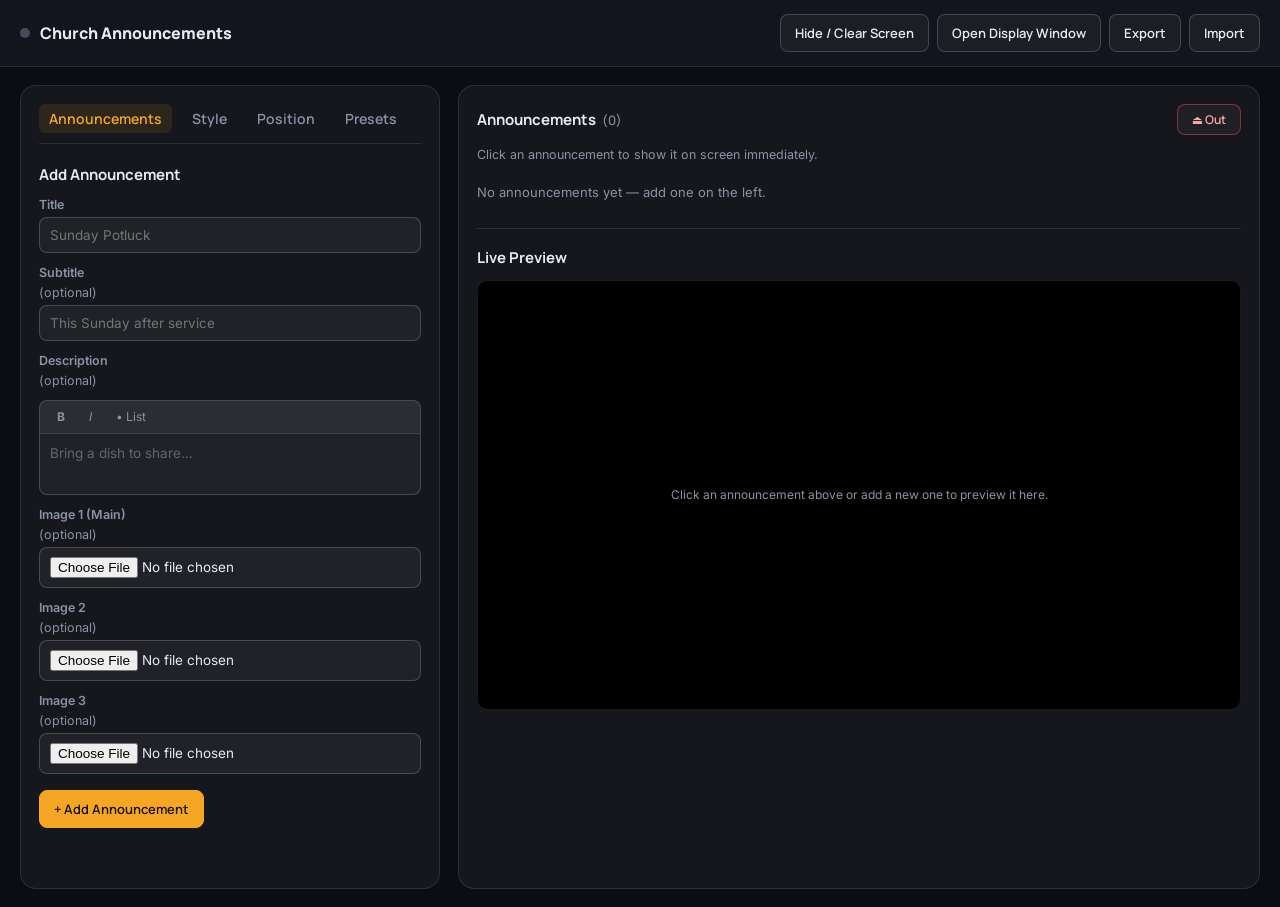
<file: index.html>
<!DOCTYPE html>
<html lang="en">
<head>
<meta charset="UTF-8">
<meta name="viewport" content="width=device-width, initial-scale=1.0">
<title>Church Announcements — Control Panel</title>
<link rel="preconnect" href="https://fonts.googleapis.com">
<link rel="preconnect" href="https://fonts.gstatic.com" crossorigin>
<link href="https://fonts.googleapis.com/css2?family=Inter:wght@300;400;500;600;700;800&family=Lato:wght@300;400;700;900&family=Manrope:wght@300;400;500;600;700;800&family=Montserrat:wght@300;400;500;600;700;800&family=Open+Sans:wght@300;400;500;600;700;800&family=Playfair+Display:ital,wght@0,400;0,500;0,600;0,700;0,800;1,400&family=Poppins:wght@300;400;500;600;700;800&family=Roboto:wght@300;400;500;700;900&display=swap" rel="stylesheet">
<link rel="stylesheet" href="style.css?v=controller-ui-2">
</head>
<body>

<header class="toolbar">
  <div class="brand"><span class="tally" id="tally"></span> Church Announcements</div>
  <div class="toolbar-actions">
    <button class="btn" id="btn-hide">Hide / Clear Screen</button>
    <button class="btn" id="btn-open-display">Open Display Window</button>
    <button class="btn" id="btn-export">Export</button>
    <button class="btn" id="btn-import">Import</button>
  </div>
</header>

<main class="layout">

  <!-- Left panel (Tabs) -->
  <section class="panel control-panel">
    <div class="tabs">
      <button class="tab-btn active" data-tab="tab-announcements">Announcements</button>
      <button class="tab-btn" data-tab="tab-style">Style</button>
      <button class="tab-btn" data-tab="tab-position">Position</button>
      <button class="tab-btn" data-tab="tab-presets">Presets</button>
    </div>

    <div class="tab-content active" id="tab-announcements">
      <h2 id="form-title">Add Announcement</h2>
      <form id="ann-form">
        <label>Title
          <input type="text" id="f-title" placeholder="Sunday Potluck" required>
        </label>
        <label>Subtitle <span class="opt">(optional)</span>
          <input type="text" id="f-subtitle" placeholder="This Sunday after service">
        </label>
        <label>Description <span class="opt">(optional)</span></label>
        <div class="richtext-wrapper">
          <div class="richtext-toolbar">
            <button type="button" class="rt-btn" data-cmd="bold" title="Bold"><b>B</b></button>
            <button type="button" class="rt-btn" data-cmd="italic" title="Italic"><i>I</i></button>
            <button type="button" class="rt-btn" data-cmd="insertUnorderedList" title="Bullet List">• List</button>
          </div>
          <div id="f-description" class="richtext-editor" contenteditable="true" data-placeholder="Bring a dish to share…"></div>
        </div>
        <label>Image 1 (Main) <span class="opt">(optional)</span>
          <input type="file" id="f-image" accept="image/png,image/jpeg,image/webp,image/svg+xml">
        </label>
        <img id="f-image-preview" class="image-preview" hidden alt="">
        <button type="button" class="btn" id="btn-clear-image" hidden>Clear Image 1</button>

        <label>Image 2 <span class="opt">(optional)</span>
          <input type="file" id="f-image2" accept="image/png,image/jpeg,image/webp,image/svg+xml">
        </label>
        <img id="f-image2-preview" class="image-preview" hidden alt="">
        <button type="button" class="btn" id="btn-clear-image2" hidden>Clear Image 2</button>

        <label>Image 3 <span class="opt">(optional)</span>
          <input type="file" id="f-image3" accept="image/png,image/jpeg,image/webp,image/svg+xml">
        </label>
        <img id="f-image3-preview" class="image-preview" hidden alt="">
        <button type="button" class="btn" id="btn-clear-image3" hidden>Clear Image 3</button>

        <div class="form-actions">
          <button type="submit" class="btn primary" id="btn-save">+ Add Announcement</button>
          <button type="button" class="btn" id="btn-cancel-edit" hidden>Cancel</button>
        </div>
      </form>
    </div>

    <div class="tab-content style-panel" id="tab-style">
      <h2>General Style <span id="style-context-badge" class="muted" style="font-weight:normal; font-size:12px; margin-left:8px;">(Global Default)</span></h2>
      <!-- Quick preset apply -->
      <div class="preset-quick-bar">
        <select id="s-quick-preset">
          <option value="">— Apply a saved preset —</option>
        </select>
        <button class="btn" id="btn-quick-apply-preset" title="Apply selected preset">Apply</button>
      </div>
      <div class="style-group">
        <label>Display Layout
          <select id="s-layout">
            <option value="lower-third">Lower Third (Default)</option>
            <option value="fullscreen">Full Screen</option>
            <option value="side-panel">Side Panel</option>
            <option value="ticker">Ticker / Crawl</option>
          </select>
        </label>
        <label>Transition
          <select id="s-transition">
            <option value="fade">Fade</option>
            <option value="slide-left">Slide Left</option>
            <option value="slide-right">Slide Right</option>
            <option value="slide-up">Slide Up</option>
            <option value="slide-down">Slide Down</option>
            <option value="zoom">Zoom</option>
            <option value="scale">Scale</option>
          </select>
        </label>
      </div>

      <h2>Typography</h2>
      <div class="style-group">
        <h3>Title</h3>
        <div class="row">
          <label>Font Family
            <select id="s-title-font">
              <optgroup label="Google Fonts">
                <option value="'Inter', sans-serif">Inter</option>
                <option value="'Roboto', sans-serif">Roboto</option>
                <option value="'Manrope', sans-serif">Manrope</option>
                <option value="'Poppins', sans-serif">Poppins</option>
                <option value="'Montserrat', sans-serif">Montserrat</option>
                <option value="'Open Sans', sans-serif">Open Sans</option>
                <option value="'Lato', sans-serif">Lato</option>
                <option value="'Playfair Display', serif">Playfair Display</option>
              </optgroup>
              <optgroup label="System Fonts">
                <option value="'Arial', sans-serif">Arial</option>
                <option value="'Arial Black', sans-serif">Arial Black</option>
                <option value="'Verdana', sans-serif">Verdana</option>
                <option value="'Tahoma', sans-serif">Tahoma</option>
                <option value="'Trebuchet MS', sans-serif">Trebuchet MS</option>
                <option value="'Segoe UI', sans-serif">Segoe UI</option>
                <option value="'Calibri', sans-serif">Calibri</option>
                <option value="'Helvetica', sans-serif">Helvetica</option>
                <option value="'Georgia', serif">Georgia</option>
                <option value="'Times New Roman', serif">Times New Roman</option>
                <option value="'Palatino Linotype', serif">Palatino Linotype</option>
                <option value="'Book Antiqua', serif">Book Antiqua</option>
                <option value="'Garamond', serif">Garamond</option>
                <option value="'Cambria', serif">Cambria</option>
                <option value="'Century Gothic', sans-serif">Century Gothic</option>
                <option value="'Franklin Gothic Medium', sans-serif">Franklin Gothic Medium</option>
                <option value="'Lucida Sans', sans-serif">Lucida Sans</option>
                <option value="'Impact', sans-serif">Impact</option>
                <option value="'Comic Sans MS', cursive">Comic Sans MS</option>
                <option value="'Courier New', monospace">Courier New</option>
                <option value="'Consolas', monospace">Consolas</option>
              </optgroup>
              <optgroup label="Other">
                <option value="__custom__">Type a font name…</option>
              </optgroup>
            </select>
          </label>
          <label class="custom-font-label" id="s-title-font-custom-label" hidden>Custom Font Name
            <input type="text" id="s-title-font-custom" placeholder="e.g. Bahnschrift, Candara">
          </label>
          <label>Weight
            <select id="s-title-weight">
              <option value="300">Light</option>
              <option value="400">Regular</option>
              <option value="500">Medium</option>
              <option value="600">Semi-Bold</option>
              <option value="700">Bold</option>
              <option value="800">Extra-Bold</option>
              <option value="900">Black</option>
            </select>
          </label>
        </div>
        <div class="row">
          <label>Size (px) <input type="number" id="s-title-size"></label>
          <label>Color <input type="color" id="s-title-color"></label>
        </div>
        <div class="row">
          <label>X Offset (px) <input type="number" id="s-title-offset-x"></label>
          <label>Y Offset (px) <input type="number" id="s-title-offset-y"></label>
        </div>
        <div class="row">
          <label>Shadow X <input type="number" id="s-title-shadow-x" value="0"></label>
          <label>Shadow Y <input type="number" id="s-title-shadow-y" value="2"></label>
        </div>
        <div class="row">
          <label>Shadow Blur <input type="number" id="s-title-shadow-blur" value="4" min="0"></label>
          <label>Shadow Color <input type="color" id="s-title-shadow-color" value="#000000"></label>
        </div>
        
        <h3>Subtitle</h3>
        <div class="row">
          <label>Font Family
            <select id="s-subtitle-font">
              <optgroup label="Google Fonts">
                <option value="'Inter', sans-serif">Inter</option>
                <option value="'Roboto', sans-serif">Roboto</option>
                <option value="'Manrope', sans-serif">Manrope</option>
                <option value="'Poppins', sans-serif">Poppins</option>
                <option value="'Montserrat', sans-serif">Montserrat</option>
                <option value="'Open Sans', sans-serif">Open Sans</option>
                <option value="'Lato', sans-serif">Lato</option>
                <option value="'Playfair Display', serif">Playfair Display</option>
              </optgroup>
              <optgroup label="System Fonts">
                <option value="'Arial', sans-serif">Arial</option>
                <option value="'Arial Black', sans-serif">Arial Black</option>
                <option value="'Verdana', sans-serif">Verdana</option>
                <option value="'Tahoma', sans-serif">Tahoma</option>
                <option value="'Trebuchet MS', sans-serif">Trebuchet MS</option>
                <option value="'Segoe UI', sans-serif">Segoe UI</option>
                <option value="'Calibri', sans-serif">Calibri</option>
                <option value="'Helvetica', sans-serif">Helvetica</option>
                <option value="'Georgia', serif">Georgia</option>
                <option value="'Times New Roman', serif">Times New Roman</option>
                <option value="'Palatino Linotype', serif">Palatino Linotype</option>
                <option value="'Book Antiqua', serif">Book Antiqua</option>
                <option value="'Garamond', serif">Garamond</option>
                <option value="'Cambria', serif">Cambria</option>
                <option value="'Century Gothic', sans-serif">Century Gothic</option>
                <option value="'Franklin Gothic Medium', sans-serif">Franklin Gothic Medium</option>
                <option value="'Lucida Sans', sans-serif">Lucida Sans</option>
                <option value="'Impact', sans-serif">Impact</option>
                <option value="'Comic Sans MS', cursive">Comic Sans MS</option>
                <option value="'Courier New', monospace">Courier New</option>
                <option value="'Consolas', monospace">Consolas</option>
              </optgroup>
              <optgroup label="Other">
                <option value="__custom__">Type a font name…</option>
              </optgroup>
            </select>
          </label>
          <label class="custom-font-label" id="s-subtitle-font-custom-label" hidden>Custom Font Name
            <input type="text" id="s-subtitle-font-custom" placeholder="e.g. Bahnschrift, Candara">
          </label>
          <label>Weight
            <select id="s-subtitle-weight">
              <option value="300">Light</option>
              <option value="400">Regular</option>
              <option value="500">Medium</option>
              <option value="600">Semi-Bold</option>
              <option value="700">Bold</option>
              <option value="800">Extra-Bold</option>
              <option value="900">Black</option>
            </select>
          </label>
        </div>
        <div class="row">
          <label>Size (px) <input type="number" id="s-subtitle-size"></label>
          <label>Color <input type="color" id="s-subtitle-color"></label>
        </div>
        <div class="row">
          <label>X Offset (px) <input type="number" id="s-subtitle-offset-x"></label>
          <label>Y Offset (px) <input type="number" id="s-subtitle-offset-y"></label>
        </div>
        <div class="row">
          <label>Shadow X <input type="number" id="s-subtitle-shadow-x" value="0"></label>
          <label>Shadow Y <input type="number" id="s-subtitle-shadow-y" value="0"></label>
        </div>
        <div class="row">
          <label>Shadow Blur <input type="number" id="s-subtitle-shadow-blur" value="0" min="0"></label>
          <label>Shadow Color <input type="color" id="s-subtitle-shadow-color" value="#000000"></label>
        </div>

        <h3>Description</h3>
        <div class="row">
          <label>Font Family
            <select id="s-desc-font">
              <optgroup label="Google Fonts">
                <option value="'Inter', sans-serif">Inter</option>
                <option value="'Roboto', sans-serif">Roboto</option>
                <option value="'Manrope', sans-serif">Manrope</option>
                <option value="'Poppins', sans-serif">Poppins</option>
                <option value="'Montserrat', sans-serif">Montserrat</option>
                <option value="'Open Sans', sans-serif">Open Sans</option>
                <option value="'Lato', sans-serif">Lato</option>
                <option value="'Playfair Display', serif">Playfair Display</option>
              </optgroup>
              <optgroup label="System Fonts">
                <option value="'Arial', sans-serif">Arial</option>
                <option value="'Arial Black', sans-serif">Arial Black</option>
                <option value="'Verdana', sans-serif">Verdana</option>
                <option value="'Tahoma', sans-serif">Tahoma</option>
                <option value="'Trebuchet MS', sans-serif">Trebuchet MS</option>
                <option value="'Segoe UI', sans-serif">Segoe UI</option>
                <option value="'Calibri', sans-serif">Calibri</option>
                <option value="'Helvetica', sans-serif">Helvetica</option>
                <option value="'Georgia', serif">Georgia</option>
                <option value="'Times New Roman', serif">Times New Roman</option>
                <option value="'Palatino Linotype', serif">Palatino Linotype</option>
                <option value="'Book Antiqua', serif">Book Antiqua</option>
                <option value="'Garamond', serif">Garamond</option>
                <option value="'Cambria', serif">Cambria</option>
                <option value="'Century Gothic', sans-serif">Century Gothic</option>
                <option value="'Franklin Gothic Medium', sans-serif">Franklin Gothic Medium</option>
                <option value="'Lucida Sans', sans-serif">Lucida Sans</option>
                <option value="'Impact', sans-serif">Impact</option>
                <option value="'Comic Sans MS', cursive">Comic Sans MS</option>
                <option value="'Courier New', monospace">Courier New</option>
                <option value="'Consolas', monospace">Consolas</option>
              </optgroup>
              <optgroup label="Other">
                <option value="__custom__">Type a font name…</option>
              </optgroup>
            </select>
          </label>
          <label class="custom-font-label" id="s-desc-font-custom-label" hidden>Custom Font Name
            <input type="text" id="s-desc-font-custom" placeholder="e.g. Bahnschrift, Candara">
          </label>
          <label>Weight
            <select id="s-desc-weight">
              <option value="300">Light</option>
              <option value="400">Regular</option>
              <option value="500">Medium</option>
              <option value="600">Semi-Bold</option>
              <option value="700">Bold</option>
              <option value="800">Extra-Bold</option>
              <option value="900">Black</option>
            </select>
          </label>
        </div>
        <div class="row">
          <label>Size (px) <input type="number" id="s-desc-size"></label>
          <label>Color <input type="color" id="s-desc-color"></label>
        </div>
        <div class="row">
          <label>X Offset (px) <input type="number" id="s-desc-offset-x"></label>
          <label>Y Offset (px) <input type="number" id="s-desc-offset-y"></label>
        </div>
        <div class="row">
          <label>Shadow X <input type="number" id="s-desc-shadow-x" value="0"></label>
          <label>Shadow Y <input type="number" id="s-desc-shadow-y" value="0"></label>
        </div>
        <div class="row">
          <label>Shadow Blur <input type="number" id="s-desc-shadow-blur" value="0" min="0"></label>
          <label>Shadow Color <input type="color" id="s-desc-shadow-color" value="#000000"></label>
        </div>
      </div>

      <h2>Image 1 (Main)</h2>
      <div class="style-group">
        <div class="row">
          <label>Size (px) <input type="number" id="s-image-size"></label>
          <label>Border Radius (px) <input type="number" id="s-image-radius"></label>
        </div>
        <div class="row">
          <label>Image Fit
            <select id="s-image-fit">
              <option value="cover">Cover (Crop to fill)</option>
              <option value="contain">Contain (Show whole image)</option>
              <option value="fill">Stretch</option>
            </select>
          </label>
        </div>
        <div class="row">
          <label>X Offset (px) <input type="number" id="s-image-offset-x"></label>
          <label>Y Offset (px) <input type="number" id="s-image-offset-y"></label>
        </div>
      </div>

      <h2>Image 2</h2>
      <div class="style-group">
        <div class="row">
          <label>Size (px) <input type="number" id="s-image2-size"></label>
          <label>Border Radius (px) <input type="number" id="s-image2-radius"></label>
        </div>
        <div class="row">
          <label>Image Fit
            <select id="s-image2-fit">
              <option value="cover">Cover (Crop to fill)</option>
              <option value="contain">Contain (Show whole image)</option>
              <option value="fill">Stretch</option>
            </select>
          </label>
        </div>
        <div class="row">
          <label>X Offset (px) <input type="number" id="s-image2-offset-x"></label>
          <label>Y Offset (px) <input type="number" id="s-image2-offset-y"></label>
        </div>
        <label>Position Absolute? <input type="checkbox" id="s-image2-absolute" style="width: auto;"></label>
      </div>

      <h2>Image 3</h2>
      <div class="style-group">
        <div class="row">
          <label>Size (px) <input type="number" id="s-image3-size"></label>
          <label>Border Radius (px) <input type="number" id="s-image3-radius"></label>
        </div>
        <div class="row">
          <label>Image Fit
            <select id="s-image3-fit">
              <option value="cover">Cover (Crop to fill)</option>
              <option value="contain">Contain (Show whole image)</option>
              <option value="fill">Stretch</option>
            </select>
          </label>
        </div>
        <div class="row">
          <label>X Offset (px) <input type="number" id="s-image3-offset-x"></label>
          <label>Y Offset (px) <input type="number" id="s-image3-offset-y"></label>
        </div>
        <label>Position Absolute? <input type="checkbox" id="s-image3-absolute" style="width: auto;"></label>
      </div>

      <h2>Box Background</h2>
      <div class="style-group">
        <label>Background Type
          <select id="s-bg-type">
            <option value="transparent">Transparent (None)</option>
            <option value="solid">Solid Color</option>
            <option value="gradient">Gradient</option>
            <option value="image">Image</option>
          </select>
        </label>
        <div class="row" id="s-bg-solid-group" hidden>
          <label>Color <input type="color" id="s-bg-color"></label>
          <label>Opacity <input type="range" id="s-bg-opacity" min="0" max="1" step="0.05" value="1"></label>
        </div>
        <div class="row" id="s-bg-gradient-group" hidden>
          <label>Color 1 <input type="color" id="s-bg-gradient1"></label>
          <label>Color 2 <input type="color" id="s-bg-gradient2"></label>
          <label>Angle <input type="number" id="s-bg-angle" value="90"> deg</label>
        </div>
        <div class="row" id="s-bg-image-group" hidden>
          <label style="flex:2">Image Upload <input type="file" id="s-bg-image-file" accept="image/*"></label>
          <button class="btn" id="s-bg-image-clear">Clear</button>
        </div>
        <div class="row" id="s-bg-image-options" hidden>
          <label>Size
            <select id="s-bg-image-size">
              <option value="cover">Cover</option>
              <option value="contain">Contain</option>
              <option value="auto">Original</option>
              <option value="100% 100%">Stretch</option>
              <option value="__manual__">Manual Scale…</option>
            </select>
          </label>
          <label>X Pos % <input type="number" id="s-bg-image-x" value="50"></label>
          <label>Y Pos % <input type="number" id="s-bg-image-y" value="50"></label>
          <label style="flex:0.5">Repeat <input type="checkbox" id="s-bg-image-repeat" style="width:auto"></label>
        </div>
        <div class="row" id="s-bg-image-manual-group" hidden>
          <label>Width (%) <input type="range" id="s-bg-image-scale-w" min="10" max="500" value="100"><span id="s-bg-image-scale-w-val">100%</span></label>
          <label>Height (%) <input type="range" id="s-bg-image-scale-h" min="10" max="500" value="100"><span id="s-bg-image-scale-h-val">100%</span></label>
        </div>
        <label>Backdrop Blur (px)
          <input type="range" id="s-backdrop-blur" min="0" max="40" value="0">
        </label>
      </div>
      
      <h2>Box Border & Shadow</h2>
      <div class="style-group">
        <div class="row">
          <label>Border Width (px) <input type="number" id="s-border-width"></label>
          <label>Border Color <input type="color" id="s-border-color"></label>
        </div>
        <label>Border Radius (px) <input type="range" id="s-border-radius" min="0" max="100"></label>
        <label>Padding (px) <input type="range" id="s-padding" min="0" max="100"></label>
        <label>Drop Shadow Opacity <input type="range" id="s-shadow-opacity" min="0" max="1" step="0.05"></label>
      </div>
      <button class="btn" id="btn-reset-style">Reset Style to Default</button>
    </div>

    <!-- Presets Tab -->
    <div class="tab-content" id="tab-presets">
      <h2>Style Presets</h2>
      <p class="hint">Save the current style settings as a reusable preset. Apply presets to quickly style any announcement.</p>

      <div class="preset-save-group">
        <label>Preset Name
          <input type="text" id="preset-name" placeholder="e.g. Sunday Theme, Youth Night">
        </label>
        <button class="btn primary" id="btn-save-preset">Save Current Style as Preset</button>
      </div>

      <h3 style="margin-top: 24px;">Saved Presets</h3>
      <div id="preset-list" class="preset-list"></div>
      <p class="empty-hint" id="preset-empty-hint">No presets saved yet — style an announcement and save it above.</p>
    </div>

    <div class="tab-content" id="tab-position">
      <h2>Lower Third Position</h2>
      
      <div class="position-grid">
        <button class="pos-preset" data-pos="top-left"></button>
        <button class="pos-preset" data-pos="top-center"></button>
        <button class="pos-preset" data-pos="top-right"></button>
        <button class="pos-preset" data-pos="middle-left"></button>
        <button class="pos-preset" data-pos="center"></button>
        <button class="pos-preset" data-pos="middle-right"></button>
        <button class="pos-preset" data-pos="bottom-left"></button>
        <button class="pos-preset active" data-pos="bottom-center"></button>
        <button class="pos-preset" data-pos="bottom-right"></button>
      </div>

      <div class="style-group">
        <label>Fine-tune X Offset (px)
          <input type="range" id="p-offset-x" min="-500" max="500" value="0">
        </label>
        <label>Fine-tune Y Offset (px)
          <input type="range" id="p-offset-y" min="-500" max="500" value="0">
        </label>
        <label>Max Width (px, 0 = auto)
          <input type="number" id="p-max-width" value="1300">
        </label>
        <label>Max Height (px, 0 = auto)
          <input type="number" id="p-max-height" value="0">
        </label>
      </div>
    </div>

    <div class="floating-save" id="floating-save" hidden>
      <span class="floating-save-label" id="floating-save-label">Editing</span>
      <button class="btn primary" id="btn-floating-save">Save Changes</button>
      <button class="btn" id="btn-floating-cancel">Cancel</button>
    </div>

  </section>

  <!-- List, stacked one below another -->
  <section class="panel list-panel">
    <h2>Announcements <span class="muted" id="list-count">(0)</span> <button class="btn danger" id="btn-out" title="Animate the current slide out" style="margin-left: auto; font-size: 12px; padding: 6px 14px;">⏏ Out</button></h2>
    <p class="hint">Click an announcement to show it on screen immediately.</p>
    <div id="ann-list" class="ann-list"></div>
    <p class="empty-hint" id="empty-hint">No announcements yet — add one on the left.</p>

    <!-- Live Preview -->
    <div class="live-preview-section">
      <h2>Live Preview</h2>
      <div class="live-preview-container" id="live-preview-container">
        <div class="live-preview-stage" id="live-preview-stage">
          <p class="preview-placeholder" id="preview-placeholder">Click an announcement above or add a new one to preview it here.</p>
        </div>
      </div>
    </div>
  </section>

</main>

<!-- Undo Delete Toast -->
<div class="undo-toast" id="undo-toast">
  <span id="undo-toast-msg">Announcement deleted.</span>
  <button class="btn" id="btn-undo">Undo</button>
  <button class="undo-dismiss" id="btn-undo-dismiss">&times;</button>
</div>

<script src="idb-storage.js"></script>
<script src="app.js"></script>
</body>
</html>
</file>
<file: style.css>
@import url('https://fonts.googleapis.com/css2?family=Manrope:wght@600;700;800&family=Inter:wght@400;500;600&display=swap');

:root {
  --bg: #0B0D12;
  --panel: rgba(255,255,255,0.045);
  --border: rgba(255,255,255,0.1);
  --border-strong: rgba(255,255,255,0.18);
  --text: #E8EAED;
  --muted: #8B92A5;
  --accent: #F5A623;
  --accent-2: #2DD4BF;
  --danger: #EF4444;
  --radius: 12px;
  --font-display: 'Manrope', system-ui, sans-serif;
  --font-body: 'Inter', system-ui, sans-serif;
}

* { box-sizing: border-box; }

html, body {
  margin: 0;
  min-height: 100%;
  height: 100%;
  overflow: hidden;
  background: var(--bg);
  color: var(--text);
  font-family: var(--font-body);
}

h2 { font-family: var(--font-display); font-size: 15px; margin: 0 0 12px; display: flex; align-items: center; gap: 6px; flex-wrap: wrap; }
h3 { font-family: var(--font-display); font-size: 13px; margin: 15px 0 5px; color: var(--accent-2); }
.muted { color: var(--muted); font-weight: 500; font-size: 13px; }

/* ---------- Toolbar ---------- */

.toolbar {
  display: flex;
  align-items: center;
  justify-content: space-between;
  flex-wrap: wrap;
  gap: 12px;
  padding: 14px 20px;
  background: #12151D;
  border-bottom: 1px solid var(--border);
}

.brand {
  font-family: var(--font-display);
  font-weight: 800;
  font-size: 16px;
  display: flex;
  align-items: center;
  gap: 10px;
}

.tally {
  width: 10px; height: 10px; border-radius: 50%;
  background: #444B5C;
}
.tally.live {
  background: var(--accent);
  box-shadow: 0 0 10px rgba(245,166,35,0.8);
}

.toolbar-actions { display: flex; gap: 8px; flex-wrap: wrap; }

.btn {
  appearance: none;
  border: 1px solid var(--border-strong);
  background: rgba(255,255,255,0.04);
  color: var(--text);
  font-family: var(--font-display);
  font-weight: 600;
  font-size: 13px;
  padding: 9px 14px;
  border-radius: 8px;
  cursor: pointer;
}
.btn:hover { background: rgba(255,255,255,0.09); }
.btn.primary { background: var(--accent); border-color: var(--accent); color: #1A1204; }
.btn.primary:hover { background: #ffb43d; }
.btn.danger { border-color: rgba(239,68,68,0.5); color: #FCA5A5; }
.btn.danger:hover { background: rgba(239,68,68,0.12); }

/* ---------- Layout ---------- */

.layout {
  display: grid;
  grid-template-columns: 420px 1fr;
  gap: 18px;
  padding: 18px 20px;
  max-width: 1400px;
  margin: 0 auto;
  height: calc(100vh - 60px);
  overflow: hidden;
}

.panel {
  overflow-y: auto;
  scrollbar-width: thin;
  scrollbar-color: rgba(255,255,255,0.15) transparent;
}
.panel::-webkit-scrollbar { width: 6px; }
.panel::-webkit-scrollbar-track { background: transparent; }
.panel::-webkit-scrollbar-thumb { background: rgba(255,255,255,0.15); border-radius: 3px; }
.panel::-webkit-scrollbar-thumb:hover { background: rgba(255,255,255,0.25); }

@media (max-width: 820px) {
  .layout { grid-template-columns: 1fr; }
}

.panel {
  background: var(--panel);
  border: 1px solid var(--border);
  border-radius: 16px;
  padding: 18px;
}

.control-panel {
  position: relative;
}

/* Available while editing on every tab without taking space in the panel. */
.floating-save {
  position: fixed;
  left: max(20px, calc((100vw - 1400px) / 2 + 20px));
  bottom: 18px;
  width: min(420px, calc(100vw - 40px));
  display: flex;
  align-items: center;
  gap: 10px;
  padding: 12px 16px;
  background: rgba(18, 21, 29, 0.96);
  border: 1px solid var(--accent);
  border-radius: 8px;
  box-shadow: 0 10px 28px rgba(0, 0, 0, 0.38);
  z-index: 100;
}
.floating-save[hidden] { display: none !important; }
.floating-save-label {
  flex: 1;
  min-width: 0;
  overflow: hidden;
  color: var(--accent);
  font-family: var(--font-display);
  font-size: 12.5px;
  font-weight: 600;
  text-overflow: ellipsis;
  white-space: nowrap;
}
.floating-save .btn {
  flex-shrink: 0;
  font-size: 12px;
  padding: 8px 12px;
}

/* ---------- Tabs ---------- */
.tabs {
  display: flex;
  gap: 10px;
  margin-bottom: 20px;
  border-bottom: 1px solid var(--border);
  padding-bottom: 10px;
}
.tab-btn {
  background: none;
  border: none;
  color: var(--muted);
  font-family: var(--font-display);
  font-size: 14px;
  font-weight: 600;
  cursor: pointer;
  padding: 5px 10px;
  border-radius: 6px;
}
.tab-btn:hover {
  background: rgba(255,255,255,0.05);
  color: var(--text);
}
.tab-btn.active {
  color: var(--accent);
  background: rgba(245,166,35,0.1);
}

.tab-content {
  display: none;
}
.tab-content.active {
  display: block;
}

/* ---------- Form & Controls ---------- */

#ann-form, .style-group { display: flex; flex-direction: column; gap: 12px; margin-top: 10px; margin-bottom: 20px; }

#ann-form label, .style-group label {
  display: flex;
  flex-direction: column;
  gap: 5px;
  font-size: 12.5px;
  font-weight: 600;
  color: var(--muted);
}

.opt { font-weight: 400; text-transform: none; }

input[type="text"],
input[type="number"],
input[type="file"],
select,
textarea {
  background: rgba(255,255,255,0.05);
  border: 1px solid var(--border-strong);
  border-radius: 8px;
  color: var(--text);
  padding: 9px 10px;
  font-size: 13.5px;
  font-family: var(--font-body);
  resize: vertical;
}
input:focus, select:focus, textarea:focus {
  outline: none;
  border-color: var(--accent-2);
}

/* Range sliders */
input[type="range"] {
  width: 100%;
  accent-color: var(--accent-2);
}

/* Color picker */
input[type="color"] {
  width: 100%;
  height: 38px;
  padding: 2px;
  border-radius: 8px;
  border: 1px solid var(--border-strong);
  background: rgba(255,255,255,0.05);
  cursor: pointer;
}

/* Make sure dropdown option text is always visible regardless of OS theme */
select { color: var(--text); }
select option { color: #111; }

.row { display: flex; gap: 10px; align-items: flex-end; }
.row label { flex: 1; min-width: 0; }
.row input, .row select { width: 100%; min-width: 0; }

.image-preview {
  width: 100%;
  max-height: 110px;
  object-fit: cover;
  border-radius: 8px;
  border: 1px solid var(--border);
}

.form-actions { display: flex; gap: 10px; margin-top: 4px; }

/* Position Grid */
.position-grid {
  display: grid;
  grid-template-columns: repeat(3, 1fr);
  gap: 10px;
  margin-bottom: 20px;
  aspect-ratio: 16/9;
  background: rgba(0,0,0,0.3);
  border: 1px solid var(--border);
  border-radius: 8px;
  padding: 10px;
}
.pos-preset {
  background: rgba(255,255,255,0.1);
  border: 2px solid transparent;
  border-radius: 6px;
  cursor: pointer;
  transition: all 0.2s;
}
.pos-preset:hover {
  background: rgba(255,255,255,0.2);
}
.pos-preset.active {
  background: rgba(245,166,35,0.3);
  border-color: var(--accent);
}


/* ---------- List ---------- */

.hint { font-size: 12.5px; color: var(--muted); margin: 0 0 12px; }

.ann-list {
  display: flex;
  flex-direction: column;
  gap: 10px;
}

.empty-hint { display: none; color: var(--muted); font-size: 13px; margin-top: 10px; }
.empty-hint.visible { display: block; }

.ann-card {
  display: flex;
  align-items: center;
  gap: 12px;
  padding: 12px 14px;
  background: rgba(255,255,255,0.03);
  border: 1px solid var(--border);
  border-radius: 12px;
  cursor: pointer;
  transition: border-color 0.15s ease, background 0.15s ease;
}
.ann-card:hover { border-color: var(--border-strong); background: rgba(255,255,255,0.05); }
.ann-card.live { border-color: var(--accent); box-shadow: 0 0 0 1px rgba(245,166,35,0.35); }

.ann-card .thumb {
  width: 42px; height: 42px; border-radius: 8px; object-fit: cover; flex-shrink: 0;
  background: rgba(255,255,255,0.06);
}

.ann-card .card-main { flex: 1; min-width: 0; }
.ann-card .card-title { font-family: var(--font-display); font-weight: 700; font-size: 14px; }
.ann-card .card-meta { font-size: 11.5px; color: var(--muted); margin-top: 2px; }

.ann-card .card-actions { display: flex; gap: 6px; }
.ann-card .card-actions button {
  background: none; border: 1px solid var(--border-strong); color: var(--muted);
  cursor: pointer; font-size: 12px; padding: 6px 9px; border-radius: 7px;
  font-family: var(--font-display); font-weight: 600;
}
.ann-card .card-actions button:hover { color: var(--text); background: rgba(255,255,255,0.07); }

.order-btns { display: flex; flex-direction: column; gap: 2px; }
.order-btns button { padding: 2px 6px !important; font-size: 10px !important; line-height: 1; }

/* ==================================================================
   Display / stage — shared by display.html
   ================================================================== */

.display-body {
  background: transparent !important;
  overflow: hidden;
}

.stage {
  position: relative;
  width: 100vw;
  height: 100vh;
  overflow: hidden;
}

.ann-card-stage {
  position: absolute;
  /* position, translation, and colors will be injected inline via JS */
  display: flex;
  align-items: center;
  gap: 26px;
  box-sizing: border-box;
  opacity: 0;
  transition: opacity 0.6s ease, transform 0.6s ease;
}

.ann-card-stage.visible { opacity: 1; }
.ann-card-stage.exit-out { opacity: 0; }

.stage-media {
  flex-shrink: 0;
  width: clamp(60px, 8vw, 108px);
  height: clamp(60px, 8vw, 108px);
  border-radius: 14px;
  overflow: hidden;
}
.stage-media img { width: 100%; height: 100%; object-fit: cover; display: block; }

.stage-body { flex: 1; min-width: 0; }
.stage-title {
  line-height: 1.1;
  margin: 0;
}
.stage-subtitle {
  margin: 4px 0 0 0;
}
.stage-description {
  margin: 7px 0 0 0;
  line-height: 1.4;
}

/* ---------- Undo Toast ---------- */

.undo-toast {
  position: fixed;
  bottom: 24px;
  left: 50%;
  transform: translateX(-50%);
  display: none;
  align-items: center;
  gap: 14px;
  background: #1E2230;
  border: 1px solid var(--border-strong);
  border-radius: 12px;
  padding: 12px 18px;
  font-size: 13.5px;
  color: var(--text);
  box-shadow: 0 8px 32px rgba(0,0,0,0.5);
  z-index: 9999;
  animation: toast-in 0.35s ease;
}
.undo-toast.visible {
  display: flex;
}

.undo-toast .btn {
  background: var(--accent);
  border-color: var(--accent);
  color: #1A1204;
  font-size: 12px;
  padding: 6px 14px;
}
.undo-toast .btn:hover { background: #ffb43d; }

.undo-dismiss {
  background: none;
  border: none;
  color: var(--muted);
  font-size: 18px;
  cursor: pointer;
  padding: 0 4px;
  line-height: 1;
}
.undo-dismiss:hover { color: var(--text); }

@keyframes toast-in {
  from { opacity: 0; transform: translateX(-50%) translateY(20px); }
  to   { opacity: 1; transform: translateX(-50%) translateY(0); }
}

/* ---------- Live Preview ---------- */

.live-preview-section {
  margin-top: 28px;
  border-top: 1px solid var(--border);
  padding-top: 18px;
}

.live-preview-container {
  position: relative;
  width: 100%;
  aspect-ratio: 16 / 9;
  background: #000;
  border-radius: 10px;
  overflow: hidden;
  border: 1px solid var(--border);
}

.live-preview-stage {
  position: absolute;
  inset: 0;
  overflow: hidden;
}

/* Override the display.js animation styles for preview cards */
.live-preview-stage .ann-card-stage {
  position: absolute;
  opacity: 1 !important;
  transition: none !important;
  display: flex;
  align-items: center;
  gap: 14px;
  box-sizing: border-box;
}

.preview-placeholder {
  color: var(--muted);
  font-size: 12px;
  text-align: center;
  padding: 20px;
  position: absolute;
  inset: 0;
  display: flex;
  align-items: center;
  justify-content: center;
  margin: 0;
}

/* ---------- Style Presets ---------- */

.preset-quick-bar {
  display: flex;
  gap: 8px;
  margin-bottom: 16px;
}
.preset-quick-bar select {
  flex: 1;
}

.preset-save-group {
  display: flex;
  flex-direction: column;
  gap: 12px;
}

.preset-list {
  display: flex;
  flex-direction: column;
  gap: 8px;
  margin-top: 8px;
}

.preset-card {
  display: flex;
  align-items: center;
  gap: 12px;
  padding: 12px 14px;
  background: rgba(255,255,255,0.03);
  border: 1px solid var(--border);
  border-radius: 10px;
  transition: border-color 0.15s ease;
}
.preset-card:hover {
  border-color: var(--border-strong);
}

.preset-card .preset-name {
  flex: 1;
  font-family: var(--font-display);
  font-weight: 700;
  font-size: 13.5px;
}
.preset-card .preset-meta {
  font-size: 11px;
  color: var(--muted);
  margin-top: 2px;
}

.preset-card .preset-actions {
  display: flex;
  gap: 6px;
}
.preset-card .preset-actions button {
  background: none;
  border: 1px solid var(--border-strong);
  color: var(--muted);
  cursor: pointer;
  font-size: 12px;
  padding: 6px 10px;
  border-radius: 7px;
  font-family: var(--font-display);
  font-weight: 600;
}
.preset-card .preset-actions button:hover {
  color: var(--text);
  background: rgba(255,255,255,0.07);
}
.preset-card .preset-actions button.apply-preset {
  border-color: rgba(45,212,191,0.5);
  color: var(--accent-2);
}
.preset-card .preset-actions button.apply-preset:hover {
  background: rgba(45,212,191,0.1);
}
.preset-card .preset-actions button.delete-preset:hover {
  border-color: rgba(239,68,68,0.5);
  color: #FCA5A5;
  background: rgba(239,68,68,0.1);
}

/* ---------- Rich Text Editor ---------- */

.richtext-wrapper {
  display: flex;
  flex-direction: column;
  border: 1px solid var(--border-strong);
  border-radius: 8px;
  overflow: hidden;
  background: rgba(255,255,255,0.05);
}

.richtext-toolbar {
  display: flex;
  gap: 2px;
  padding: 5px 6px;
  background: rgba(255,255,255,0.05);
  border-bottom: 1px solid var(--border);
}

.rt-btn {
  appearance: none;
  background: none;
  border: 1px solid transparent;
  color: var(--muted);
  font-size: 12px;
  padding: 4px 10px;
  border-radius: 4px;
  cursor: pointer;
  font-family: var(--font-body);
  line-height: 1;
}
.rt-btn:hover {
  background: rgba(255,255,255,0.1);
  color: var(--text);
}

.richtext-editor {
  min-height: 60px;
  max-height: 200px;
  overflow-y: auto;
  padding: 9px 10px;
  font-size: 13.5px;
  font-family: var(--font-body);
  color: var(--text);
  line-height: 1.5;
  outline: none;
}
.richtext-editor:empty:before {
  content: attr(data-placeholder);
  color: var(--muted);
  opacity: 0.6;
  pointer-events: none;
}
.richtext-editor:focus {
  box-shadow: inset 0 0 0 1px var(--accent-2);
}

/* Rich text content styles (shared by editor and display) */
.richtext-editor ul,
.richtext-editor ol,
.stage-description ul,
.stage-description ol {
  margin: 4px 0;
  padding-left: 20px;
}
.richtext-editor li,
.stage-description li {
  margin-bottom: 2px;
}

/* ---------- Display Layouts ---------- */

/* Full Screen Layout */
.layout-fullscreen {
  flex-direction: column !important;
  justify-content: center;
  align-items: center;
  text-align: center;
}
.layout-fullscreen .stage-body {
  max-width: 80%;
  text-align: center;
}

/* Side Panel Layout */
.layout-side-panel {
  flex-direction: column !important;
  justify-content: center;
  align-items: center;
  text-align: center;
  overflow-y: auto;
}
.layout-side-panel .stage-body {
  text-align: center;
}

/* Ticker / Crawl Layout */
.layout-ticker {
  flex-direction: row !important;
  align-items: center;
  overflow: hidden !important;
}
.layout-ticker .stage-media {
  display: none !important;
}
.layout-ticker .stage-body {
  display: flex;
  align-items: center;
  gap: 24px;
  white-space: nowrap;
  min-width: 0;
}
.layout-ticker .stage-title,
.layout-ticker .stage-subtitle,
.layout-ticker .stage-description {
  flex-shrink: 0;
  margin: 0 !important;
}

/* Ticker scroll animation — only on the actual display stage */
.stage .layout-ticker .stage-body {
  animation: ticker-scroll 20s linear infinite;
}
@keyframes ticker-scroll {
  0%   { transform: translateX(100vw); }
  100% { transform: translateX(-100%); }
}

/* Preview — disable ticker animation, keep static */
.live-preview-stage .layout-ticker .stage-body {
  animation: none;
}

/* Keep the controller usable on narrow screens without affecting OBS output. */
@media (max-width: 820px) {
  body:not(.display-body) {
    height: auto;
    min-height: 100%;
    overflow: auto;
  }

  body:not(.display-body) .layout {
    height: auto;
    min-height: calc(100vh - 60px);
    overflow: visible;
  }

  body:not(.display-body) .panel { overflow: visible; }

  body:not(.display-body) .tabs {
    flex-wrap: wrap;
    gap: 6px;
  }

  body:not(.display-body) .tab-btn {
    font-size: 13px;
    padding: 5px 8px;
  }

}
</file>
